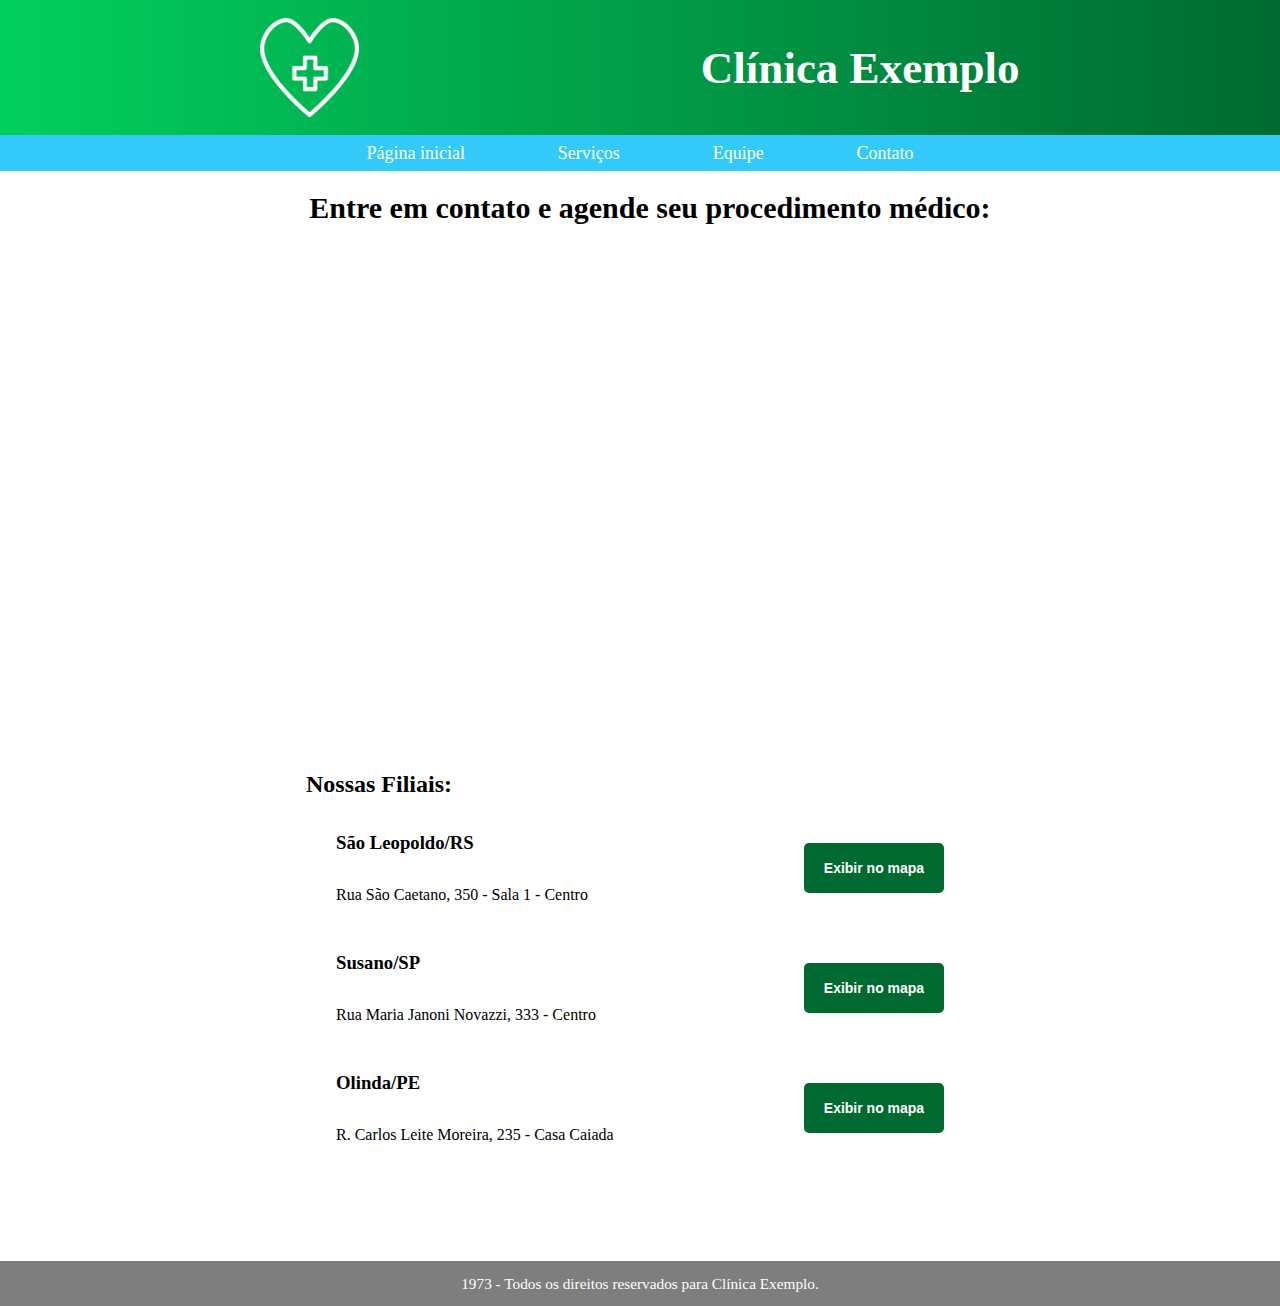
<file: contact.html>
<!DOCTYPE html>
<html lang="pt-br">


<head>
    <meta charset="UTF-8">
    <meta name="viewport" content="width=device-width, initial-scale=1.0">
    <title>Contato</title>
    <link rel="stylesheet" href="./styles/style.css">
</head>


<body>
    <header>
        <div class="header">
            <img src="./images/logotipo.png" alt="Logo Exemplo">
            <h1>Clínica Exemplo</h1>
        </div>
        <div class="header-menu">
            <h3 class="linkhome"><a href="./index.html">Página inicial</a></h3>
            <h3 class="linkservices"><a href="./services.html">Serviços</a></h3>
            <h3 class="linkcrew"><a href="./crew.html">Equipe</a></h3>
            <h3 class="linkcontact"><a href="./contact.html">Contato</a></h3>
        </div>
    </header>
    <main class="maincont">
        <div class="gridcontact">
            <h2 class="contacttitlename">Entre em contato e agende seu procedimento médico:</h2>
            <div class="location-map" id="map">
                <iframe
                    src="https://www.google.com/maps/embed?pb=!1m18!1m12!1m3!1d3463.270057751583!2d-51.14796552359354!3d-29.769831718597906!2m3!1f0!2f0!3f0!3m2!1i1024!2i768!4f13.1!3m3!1m2!1s0x95196851aaa1d4cf%3A0x91788326d2e4e696!2sR.%20S%C3%A3o%20Caetano%2C%20350%20-%20Sala%201%20-%20Centro%2C%20S%C3%A3o%20Leopoldo%20-%20RS%2C%2093010-090!5e0!3m2!1spt-BR!2sbr!4v1702751530863!5m2!1spt-BR!2sbr"
                    width="100%" height="500px" style="border:0;" allowfullscreen="" loading="lazy"
                    referrerpolicy="no-referrer-when-downgrade"></iframe>
            </div>
            <div class="filial">
                <h2 class="filialtitle">Nossas Filiais:</h2>
                <div class="cidade1">
                    <h3>São Leopoldo/RS</h3>
                    <p>Rua São Caetano, 350 - Sala 1 - Centro</p>
                    <input type="button" id="button1" value="Exibir no mapa">
                </div>
                <div class="cidade2">
                    <h3>Susano/SP</h3>
                        <p>Rua Maria Janoni Novazzi, 333 - Centro</p>
                        <input type="button" id="button2" value="Exibir no mapa">
                </div>
                <div class="cidade3">
                    <h3>Olinda/PE</h3>
                        <p>R. Carlos Leite Moreira, 235 - Casa Caiada</p>
                        <input type="button" id="button3" value="Exibir no mapa">
                </div>
            </div>
        </div>
    </main>

    <footer class="footerdiv">
        <div>
            <p class="footertext">1973 - Todos os direitos reservados para Clínica Exemplo.</p>
        </div>
    </footer>

    <script src="./js/script.js"></script>

</body>

</html>
</file>
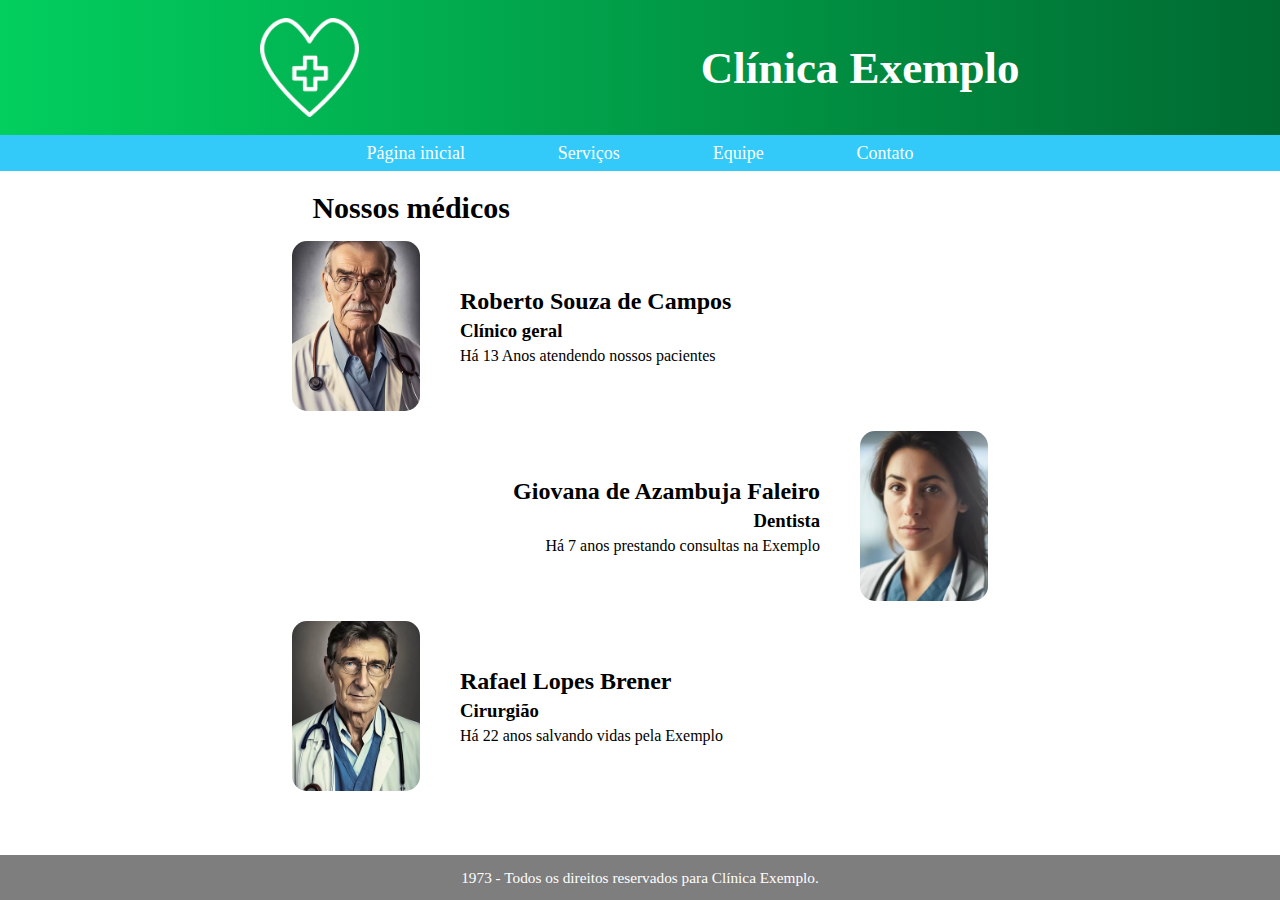
<file: crew.html>
<!DOCTYPE html>
<html lang="pt-br">


<head>
    <meta charset="UTF-8">
    <meta name="viewport" content="width=device-width, initial-scale=1.0">
    <title>Equipe</title>
    <link rel="stylesheet" href="style.css">
</head>


<body>
    <header>
        <div class="header">
            <img src="/src/images/logotipo.png" alt="Logo Exemplo">
            <h1>Clínica Exemplo</h1>
        </div>
        <div class="header-menu">
            <h3 class="linkhome"><a href="/index.html">Página inicial</a></h3>
            <h3 class="linkservices"><a href="/services.html">Serviços</a></h3>
            <h3 class="linkcrew"><a href="/crew.html">Equipe</a></h3>
            <h3 class="linkcontact"><a href="/contact.html">Contato</a></h3>
        </div>
    </header>
    
    <main class="mainequi">
        <div class="gridequipe">
            <div class="titlegrid">
                <h3 class="titlename">Nossos médicos</h3>
            </div>
            <div>
                <img class="imed1" src="/src/images/Roberto.jpeg" alt="Nosso médico Roberto">
            </div>
            <div class="txt1">
                <h2>Roberto Souza de Campos</h2>
                <h3>Clínico geral</h3>
                <p>Há 13 Anos atendendo nossos pacientes</p>
            </div>
            <div>
            </div>
            <div>
                <img class="imed2mob" src="/src/images/Giovana.jpg" alt="Nosso médico Giovana">
            </div>
            <div class="txt2">
                <h2>Giovana de Azambuja Faleiro</h2>
                <h3>Dentista</h3>
                <p>Há 7 anos prestando consultas na Exemplo</p>
            </div>
            <div>
                <img class="imed2" src="/src/images/Giovana.jpg" alt="Nosso médico Giovana">
            </div>
            <div>
                <img class="imed3" src="/src/images/Rafael.jpeg" alt="Nosso médico Rafael">
            </div>
            <div class="txt3">
                <h2>Rafael Lopes Brener</h2>
                <h3>Cirurgião</h3>
                <p>Há 22 anos salvando vidas pela Exemplo</p>
            </div>
        </div>
    </main>

    <footer class="footerdiv">
        <div>
            <p class="footertext">1973 - Todos os direitos reservados para Clínica Exemplo.</p>
        </div>
    </footer>

</body>

</html>
</file>
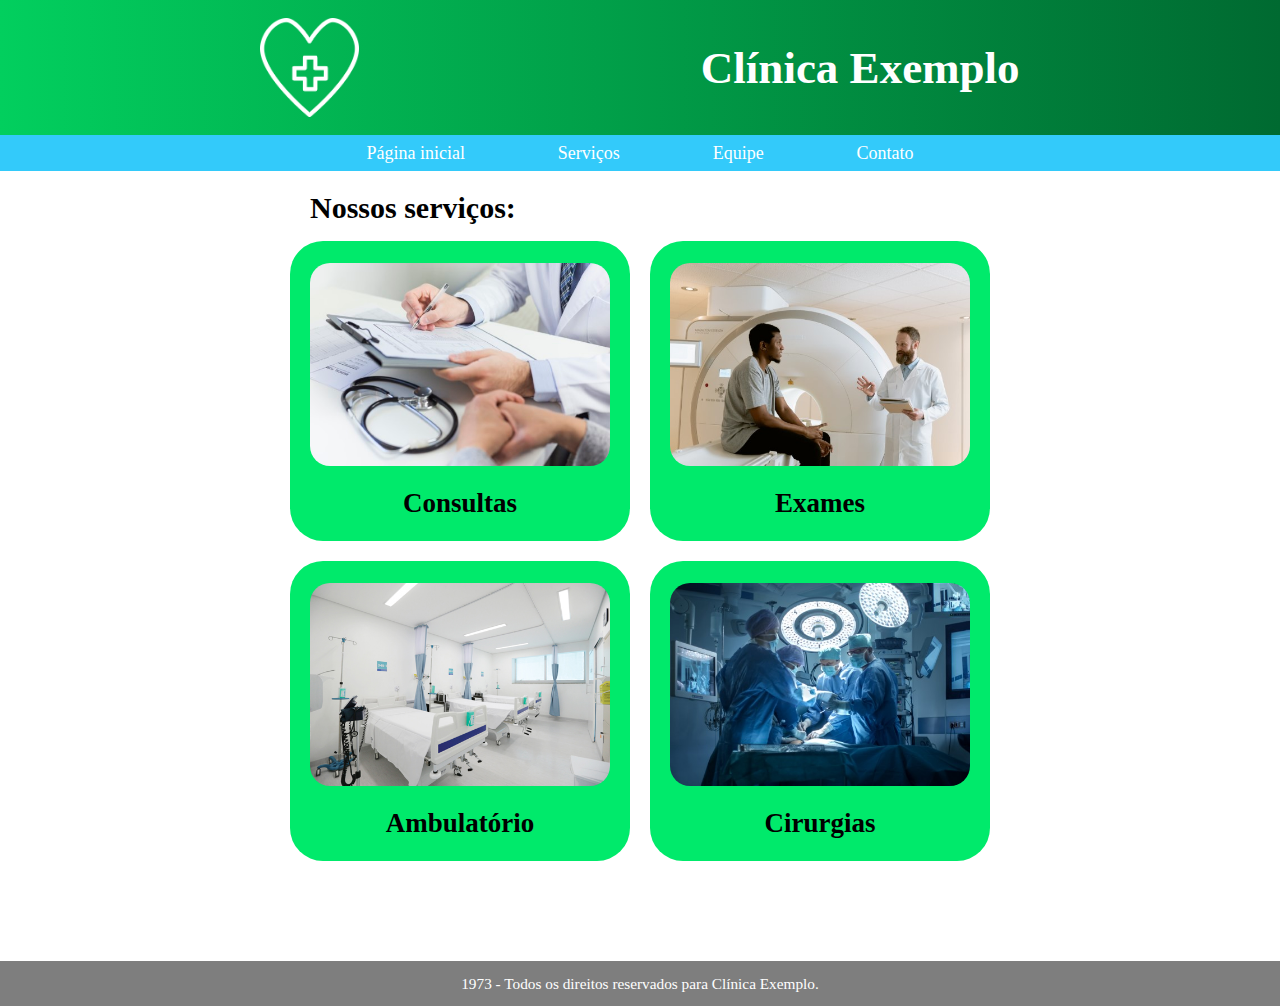
<file: services.html>
<!DOCTYPE html>
<html lang="pt-br">

<head>
    <meta charset="UTF-8">
    <meta name="viewport" content="width=device-width, initial-scale=1.0">
    <title>Serviços</title>
    <link rel="stylesheet" href="style.css">
</head>

<body>
    <header>
        <div class="header">
            <img src="/src/images/logotipo.png" alt="Logo Exemplo">
            <h1>Clínica Exemplo</h1>
        </div>
        <div class="header-menu">
            <h3 class="linkhome"><a href="/index.html">Página inicial</a></h3>
            <h3 class="linkservices"><a href="/services.html">Serviços</a></h3>
            <h3 class="linkcrew"><a href="/crew.html">Equipe</a></h3>
            <h3 class="linkcontact"><a href="/contact.html">Contato</a></h3>
        </div>
    </header>

    <main class="mainserv">
        <div class="gridservices">
            <div class="titlegridservices">
                <h3 class="services">Nossos serviços:</h3>
            </div>
            <div class="square1">
                <img src="/src/images/consultas.jpg" alt="Imagem de uma consulta" class="imgConsulta">
                <h4 class="stylefont">Consultas</h4>
            </div>
            <div class="square2">
                <img src="/src/images/exames.jpg" alt="Imagem de um exame" class="imgExame">
                <h4 class="stylefont">Exames</h4>
            </div>
            <div class="square3">
                <img src="/src/images/ambulatório.jpg" alt="Imagem de um ambulatório" class="imgAmbulatório">
                <h4 class="stylefont">Ambulatório</h4>
            </div>
            <div class="square4">
                <img src="/src/images/cirurgias.jpg" alt="Imagem de uma cirurgia" class="imgCirurgia">
                <h4 class="stylefont">Cirurgias</h4>
            </div>
        </div>
    </main>

    <footer class="footerdiv">
        <div>
            <p class="footertext">1973 - Todos os direitos reservados para Clínica Exemplo.</p>
        </div>
    </footer>

</body>

</html>
</file>
<file: styles/style.css>
/* -----Personalização geral----- */

* {
    padding: 0;
    margin: 0;
}

.header {
    display: flex;
    justify-content: space-around;
    align-items: center;
    height: 15vh;
    padding: 0px 7vw;
    background: linear-gradient(90deg, #02cf5e 0%, #006A31 100%);
}

.header img {
    padding: 12.5px 0px;
    height: 11vh;
}

.header h1 {
    padding: 40px 0px;
    width: auto;
    color: #FFF;
    font-family: Inter;
    font-size: 5vh;
    font-style: normal;
    font-weight: 900;
    line-height: normal;
}

.header-menu {
    display: flex;
    justify-content: space-around;
    align-items: center;
    padding: 0px 25vw;
    margin: 0px;
    height: 4vh;
    flex-shrink: 0;
    background: #33CAFA;
}

h3 a {
    text-decoration: none;
    color: #FFF;
    font-family: Georgia, 'Times New Roman', Times, serif;
    font-size: 2vh;
    min-height: 59.27px;
    font-style: normal;
    font-weight: 500;
}

@media only screen and (max-width: 600px) {

    /* config mobile header */

    .header {
        display: flex;
        justify-content: space-around;
        align-items: center;
        height: 7vh;
        padding: 0px 7vw;
        background: linear-gradient(90deg, #02cf5e 0%, #006A31 100%);
    }

    .header img {
        padding: 12.5px 0px;
        height: 5vh;
    }

    .header h1 {
        padding: 40px 0px;
        width: auto;
        color: #FFF;
        font-family: Inter;
        font-size: 2.5vh;
        font-style: normal;
        font-weight: 900;
        line-height: normal;
    }

    .header-menu {
        display: flex;
        justify-content: space-around;
        align-items: center;
        padding: 0px;
        margin: 0px;
        height: 4vh;
        background: #33CAFA;
    }

    h3 a {
        text-decoration: none;
        color: #FFF;
        font-family: Georgia, 'Times New Roman', Times, serif;
        font-size: 1.7vh;
        font-style: normal;
        font-weight: 200;
    }

    /* config mobile home */

    body {
        display: flex;
        flex-direction: column;
        height: 100vh;
    }

    main .slideshow-container {
        max-width: 100%;
        height: 20vh;
        position: relative;
        overflow-y: hidden;
    }

    main .fade {
        animation-name: fade;
        animation-duration: 1.5s;
    }

    @keyframes fade {
        from {
            opacity: .1
        }

        to {
            opacity: 15
        }
    }

    main {
        display: grid;
    }

    main .intro {
        display: grid;
        justify-content: center;
        grid-template-columns: 75vw 0vw 0vw;
        grid-template-rows: 5vh max-content max-content;
        column-gap: 0vh;
        row-gap: 2vh;
    }

    main .gridtitle {
        grid-column-start: 1;
        grid-column-end: 2;
        grid-row-start: 1;
        grid-row-end: 2;
    }

    main .introtitlename {
        font-size: 2.5vh;
        margin-left: 2vw;
        padding: 2vw 0px 0px 0px;
    }

    main .intro img {
        grid-column-start: 1;
        grid-row-start: 2;
        grid-row-end: 2;
        object-fit: cover;
        width: 100%;
        padding: 0;
        border-radius: 20px;
    }

    main .introtxt1 {
        grid-column-start: 1;
        grid-column-end: 3;
        grid-row-start: 3;
        grid-row-end: 4;
        font-size: 1.8vh;
        display: flex;
        flex-wrap: wrap;
        align-content: center;
        text-align: center;
        text-indent: 1em;
        padding: 30px;
    }

    /* config mobile footer */

    footer div {
        display: flex;
        justify-content: center;
        align-items: center;
        background-color: #7e7e7e;
        color: #fff;
        height: 5vh;
        flex-shrink: 0;
    }

    footer div .footertext {
        font-size: 1.3vh
    }

    /* config mobile services */

    main .services {
        font-size: 30px;
        margin-left: 20px;
        padding: 20px 0px 0px 0px;
    }

    main .gridservices {
        display: grid;
        grid-template-rows: 0.1fr 1fr 1fr 1fr 1fr;
        grid-template-columns: 80vw 0vw;
        justify-content: center;
        align-content: center;
        row-gap: 5vw;
        column-gap: 0px;
        padding: 0px 0px 100px 0px;
    }

    main .titlegridservices {
        grid-row-start: 1;
        grid-row-end: 1;
        grid-column-start: 1;
        grid-column-end: 1;
    }

    main .square1 {
        grid-row-start: 2;
        grid-row-end: 2;
        grid-column-start: 1;
        grid-column-end: 1;
    }

    main .square2 {
        grid-row-start: 3;
        grid-row-end: 3;
        grid-column-start: 1;
        grid-column-end: 1;
    }

    main .square3 {
        grid-row-start: 4;
        grid-row-end: 4;
        grid-column-start: 1;
        grid-column-end: 1;
    }

    main .square4 {
        grid-row-start: 5;
        grid-row-end: 5;
        grid-column-start: 1;
        grid-column-end: 1;
    }

    main [class*="square"] {
        width: 80vw;
        height: 80vw;
        border-radius: 33px;
        background: linear-gradient(180deg, #02cf5e 60%, #33CAFA 100%);
        display: flex;
        flex-direction: column;
        justify-content: space-evenly;
        align-content: center;
        flex-wrap: wrap;
    }

    main [class*="img"] {
        width: 69vw;
        border-radius: 33px;
    }

    main .stylefont {
        color: #FFF;
        text-align: center;
        font-size: 3.5vh;
    }

    /* config mobile crew */

    main .gridequipe {
        padding: 0vh 0px 5vh 0px;
        justify-content: center;
        display: grid;
        grid-template-columns: 30vw 60vw 0vw;
        grid-template-rows: 7vh 1fr 1fr 1fr;
        column-gap: 3vw;
        row-gap: 3vh;
    }

    main .titlegrid {
        grid-column-start: 1;
        grid-column-end: 4;
        grid-row-start: 1;
        grid-row-end: 2;
    }

    main .titlename {
        font-size: 30px;
        margin-left: 20px;
        width: 90vw;
        padding: 20px 0px 0px 0px;
    }

    main .txt1,
    main .txt3,
    main .txt2 {
        overflow: hidden;
        text-align: left;
        justify-content: center;
        align-content: flex-end;

        margin-left: 2vw;
        margin-bottom: 8%;
        row-gap: 1.5vw;
        font-size: 4vw;
    }

    body .mainequi div {
        display: grid;
    }

    main [class*="imed"] {
        border-radius: 15px;
    }

    main .imed1 {
        grid-column-start: 1;
        grid-row-start: 2;
        grid-row-end: 2;
        height: 40vw;
        width: 30vw;
    }

    main .imed2mob {
        grid-column-start: 1;
        grid-column-end: 1;
        grid-row-start: 3;
        grid-row-end: 3;
        height: 40vw;
        width: 30vw;
    }

    main .imed2 {
        display: none;
    }

    main .imed3 {
        grid-column-start: 1;
        grid-row-start: 4;
        grid-row-end: 4;
        height: 40vw;
        width: 30vw;
    }

    main .txt1 {
        grid-column-start: 2;
        grid-column-end: 2;
        grid-row-start: 2;
        grid-row-end: 2;
    }

    main .txt2 {
        grid-column-start: 2;
        grid-column-end: 2;
        grid-row-start: 3;
        grid-row-end: 3;
    }

    main .txt3 {
        grid-column-start: 2;
        grid-column-end: 2;
        grid-row-start: 4;
        grid-row-end: 4;
    }

    /* config mobile contact */
    body main div {
        display: grid;
    }

    main .gridcontact {
        display: grid;
        grid-template-columns: 0fr 1fr 0fr;
        grid-template-rows: 7vh 1fr 70vh;
        row-gap: 5vh;
    }

    main .contacttitlename {
        grid-column: 1/3;
        display: flex;
        font-size: 2vh;
        margin-left: 3vw;
        padding: 2.5vh 0vw 0vh 0vw;
    }

    main .location-map {
        width: 100%;
        grid-column: 1/3;
    }

    main .filial {
        grid-column-start: 2;
        grid-column-end: 2;
        grid-row-start: 3;
        grid-row-end: 3;
        display: flex;
        flex-direction: column;
        flex-wrap: wrap;
    }

    main .filialtitle {
        padding: 0vh 0px 5px 0px;
        margin-left: 5vw;
    }

    main .filial h3 {
        padding: 4vh 0vw 2vh 0vw;
        text-align: center;
    }

    main .filial p {
        overflow: visible;
        height: fit-content;
        padding-bottom: 1vh;
        text-align: center;
    }

    main [class*="cidade"] {
        display: grid;
        grid-template-columns: 80vw;
        grid-template-rows: 5vh 5vh 9vh;
        padding: 0px 20px 0px 20px;
        margin: 0px 0px 0px 0px;
    }

    main .filial input {
        background-color: #006A31;
        border-style: none;
        padding: 2px;
        margin: 10px 20px;
        width: 140px;
        height: 40px;
        border-radius: 5px;
        font-size: 14px;
        font-weight: bold;
        color: #FFF;
        grid-column-start: 1;
        grid-row-start: 3;
        grid-row-end: 4;
    }
}

body {
    display: flex;
    flex-direction: column;
    height: 100vh;
}

main {
    flex: 1 0 auto;
}

.footerdiv {
    display: flex;
    justify-content: center;
    align-items: center;
    background-color: #7e7e7e;
    color: #fff;
    height: 5vh;
    flex-shrink: 0;
}

.footertext {
    font-size: 1.7vh
}

/* -----Começo da personalização do home----- */

.slideshow-container {
    max-width: 100%;
    height: 50vh;
    position: relative;
    margin: auto;
    overflow-y: hidden;
}

.fade {
    animation-name: fade;
    animation-duration: 1.5s;
}

@keyframes fade {
    from {
        opacity: .1
    }

    to {
        opacity: 15
    }
}

.intro {
    display: grid;
    justify-content: center;
    grid-template-columns: 300px 400px;
    grid-template-rows: max-content 200px;
    column-gap: 20px;
    row-gap: 20px;
    padding-bottom: 10vh;
}

.gridtitle {
    grid-column-start: 1;
    grid-column-end: 3;
    grid-row-start: 1;
    grid-row-end: 2;
}

.introtitlename {
    font-size: 30px;
    margin-left: 20px;
    padding: 20px 0px 0px 0px;
}

.intro img {
    width: 300px;
    height: 200px;
    border-radius: 30px;
}

.introtxt1 {
    display: flex;
    flex-wrap: wrap;
    align-content: center;
    text-indent: 1em;
}


/* -----Começo da personalização do services----- */

.services {
    font-size: 30px;
    margin-left: 20px;
    padding: 20px 0px 0px 0px;
}

.gridservices {
    display: grid;
    grid-template-rows: 50px 300px 300px;
    grid-template-columns: 340px 340px;
    justify-content: center;
    align-content: center;
    row-gap: 20px;
    column-gap: 20px;
    padding: 0px 0px 100px 0px;
}

.titlegridservices {
    grid-row-start: 1;
    grid-row-end: 2;
    grid-column-start: 1;
    grid-column-end: 3;
}

[class*="square"] {
    width: 340px;
    height: 300px;
    border-radius: 33px;
    background: linear-gradient(180deg, #02cf5e 60%, #33CAFA 100%);
    display: flex;
    flex-direction: column;
    justify-content: space-evenly;
    align-content: center;
    flex-wrap: wrap;
}

[class*="img"] {
    width: 300px;
    border-radius: 20px;
}

.stylefont {
    color: #FFF;
    text-align: center;
    font-size: 3vh;
}


/* -----Começo da personalização do crew----- */

.titlegrid {
    grid-column-start: 1;
    grid-column-end: 4;
    grid-row-start: 1;
    grid-row-end: 2;
}

.titlename {
    font-size: 30px;
    margin-left: 20px;
    padding: 20px 0px 0px 0px;
}

.gridequipe {
    padding: 0vh 0px 5vh 0px;
    justify-content: center;
    display: grid;
    grid-template-columns: 127.59px 400px 127.59px;
    grid-template-rows: 50px 170px 170px 170px;
    column-gap: 20px;
    row-gap: 20px;
}

.txt1,
.txt3 {
    overflow: hidden;
    text-align: left;
    display: flex;
    flex-direction: column;
    justify-content: center;
    align-content: flex-end;
    margin-left: 20px;
    row-gap: 5px;
}

.txt2 {
    overflow: hidden;
    text-align: right;
    display: flex;
    flex-direction: column;
    justify-content: center;
    align-content: flex-end;
    margin-right: 20px;
    row-gap: 5px;
}

[class*="imed"] {
    height: 170px;
    border-radius: 15px;
}

@media only screen and (min-width: 601px) {
    main .imed2mob {
        display: none;
    }
}

/* -----Começo da personalização do contact----- */

.gridcontact {
    display: grid;
    grid-template-columns: 1fr 1fr 1fr;
    grid-template-rows: 50px 500px 500px;
    row-gap: 20px;
    justify-content: center;
}


.contacttitlename {
    grid-column-start: 2;
    grid-column-end: 4;
    grid-column: 1/4;
    text-align: center;
    grid-row-start: 1;
    grid-row-end: 1;
    font-size: 30px;
    margin-left: 20px;
    padding: 20px 0px 0px 0px;
}

.location-map {
    grid-column-start: 1;
    grid-column-end: 4;
    grid-row-start: 2;
    grid-row-end: 2;
}

.filial {
    grid-column-start: 2;
    grid-column-end: 2;
    grid-row-start: 3;
    grid-row-end: 3;
    grid-column: 1/4;
    align-content: center;
    display: flex;
    flex-direction: column;
    flex-wrap: wrap;
}

.filialtitle {
    padding: 10px 0px 20px 0px;
}

.filial h3 {
    padding: 0px 0px 0px 0px;
    display: flex;
    flex-direction: column;
    justify-content: center;
    align-items: baseline;
    grid-column-start: 1;
    grid-column-end: 1;
    grid-row-start: 1;
    grid-row-end: 1;
}

.filial p {
    overflow: visible;

    display: flex;
    flex-direction: column;
    justify-content: center;
    align-items: baseline;
    padding-top: 1%;
    grid-column-start: 1;
    grid-column-end: 1;
    grid-row-start: 2;
    grid-row-end: 2;
}

.filial input {
    grid-row: 1/3;
    width: 140px;
    height: 50px;
    margin: 25px 20px
}

[class*="cidade"] {
    margin: 0px 0px 0px 10px;
    display: grid;
    grid-template-columns: 35vw 180px;
    grid-template-rows: 50px 50px;
    padding: 0px 10px 20px 20px;
}



input {
    background-color: #006A31;
    border-style: none;
    padding: 5px;
    border-radius: 5px;
    font-size: 14px;
    font-weight: bold;
    color: #FFF;
}
</file>
<file: style.css>
/* -----Personalização geral----- */

* {
    padding: 0;
    margin: 0;
}

.header {
    display: flex;
    justify-content: space-around;
    align-items: center;
    height: 15vh;
    padding: 0px 7vw;
    background: linear-gradient(90deg, #02cf5e 0%, #006A31 100%);
}

.header img {
    padding: 12.5px 0px;
    height: 11vh;
}

.header h1 {
    padding: 40px 0px;
    width: auto;
    color: #FFF;
    font-family: Inter;
    font-size: 5vh;
    font-style: normal;
    font-weight: 900;
    line-height: normal;
}

.header-menu {
    display: flex;
    justify-content: space-around;
    align-items: center;
    padding: 0px 25vw;
    margin: 0px;
    height: 4vh;
    flex-shrink: 0;
    background: #33CAFA;
}

h3 a {
    text-decoration: none;
    color: #FFF;
    font-family: Georgia, 'Times New Roman', Times, serif;
    font-size: 2vh;
    min-height: 59.27px;
    font-style: normal;
    font-weight: 500;
}

@media only screen and (max-width: 430px) {

    /* config mobile header */

    .header {
        display: flex;
        justify-content: space-around;
        align-items: center;
        height: 7vh;
        padding: 0px 7vw;
        background: linear-gradient(90deg, #02cf5e 0%, #006A31 100%);
    }

    .header img {
        padding: 12.5px 0px;
        height: 5vh;
    }

    .header h1 {
        padding: 40px 0px;
        width: auto;
        color: #FFF;
        font-family: Inter;
        font-size: 2.5vh;
        font-style: normal;
        font-weight: 900;
        line-height: normal;
    }

    .header-menu {
        display: flex;
        justify-content: space-around;
        align-items: center;
        padding: 0px;
        margin: 0px;
        height: 4vh;
        background: #33CAFA;
    }

    h3 a {
        text-decoration: none;
        color: #FFF;
        font-family: Georgia, 'Times New Roman', Times, serif;
        font-size: 1.7vh;
        font-style: normal;
        font-weight: 200;
    }

    /* config mobile home */

    body {
        display: flex;
        flex-direction: column;
        height: 100vh;
    }
    
    main {
        display: grid;
    }

    main .intro {
        display: grid;
        justify-content: center;
        grid-template-columns: 45vh 0vh 0vh;
        grid-template-rows: 5vh 0.5fr 30vh;
        column-gap: 0vh;
        row-gap: 2vh;
    }
    
    main .gridtitle {
        grid-column-start: 1;
        grid-column-end: 2;
        grid-row-start: 1;
        grid-row-end: 2;
    }
    
    main .introtitlename {
        font-size: 2.5vh;
        margin-left: 2vw;
        padding: 2vw 0px 0px 0px;
    }
    
    main .intro img {
        grid-column-start: 1;
        grid-row-start: 2;
        grid-row-end: 3;
        width: 80vw;
        border-radius: 20px;
    }
    
    main .introtxt1 {
        grid-column-start: 1;
        grid-column-end: 3;
        grid-row-start: 3;
        grid-row-end: 4;
        display: flex;
        flex-wrap: wrap;
        align-content: center;
        text-align: center;
        text-indent: 1em;
        padding: 30px;    
    }

    /* config mobile footer */

    footer div {
        display: flex;
        justify-content: center;
        align-items: center;
        background-color: #7e7e7e;
        color: #fff;
        height: 5vh;
        flex-shrink: 0;
    }
    
    footer div .footertext {
        font-size: 1.7vh
    }

    /* config mobile services */

    main .services {
        font-size: 30px;
        margin-left: 20px;
        padding: 20px 0px 0px 0px;
    }
    
    main .gridservices {
        display: grid;
        grid-template-rows: 0.1fr 1fr 1fr 1fr 1fr;
        grid-template-columns: 80vw 0vw;
        justify-content: center;
        align-content: center;
        row-gap: 5vw;
        column-gap: 0px;
        padding: 0px 0px 100px 0px;
    }
    
    main .titlegridservices {
        grid-row-start: 1;
        grid-row-end: 1;
        grid-column-start: 1;
        grid-column-end: 1;
    }
    
    main .square1{
        grid-row-start: 2;
        grid-row-end: 2;
        grid-column-start: 1;
        grid-column-end: 1;
    }
    main .square2{
        grid-row-start: 3;
        grid-row-end: 3;
        grid-column-start: 1;
        grid-column-end: 1;
    }
    main .square3{
        grid-row-start: 4;
        grid-row-end: 4;
        grid-column-start: 1;
        grid-column-end: 1;
    }
    main .square4{
        grid-row-start: 5;
        grid-row-end: 5;
        grid-column-start: 1;
        grid-column-end: 1;
    }

    main [class*="square"] {
        width: 80vw;
        height: 80vw;
        border-radius: 33px;
        background: #00ea6b;
        display: flex;
        flex-direction: column;
        justify-content: space-evenly;
        align-content: center;
        flex-wrap: wrap;
    }
    
    main [class*="img"] {
        width: 69vw;
        border-radius: 33px;
    }
    
    main .stylefont {
        text-align: center;
        font-size: 3vh;
    }

    /* config mobile crew */

    main .gridequipe {
        padding: 0vh 0px 5vh 0px;
        justify-content: center;
        display: grid;
        grid-template-columns: 30vw 60vw 0vw;
        grid-template-rows: 7vh 1fr 1fr 1fr;
        column-gap: 3vw;
        row-gap: 3vh;
    }

    main .titlegrid {
        grid-column-start: 1;
        grid-column-end: 4;
        grid-row-start: 1;
        grid-row-end: 2;
    }
    
    main .titlename {
        font-size: 30px;
        margin-left: 20px;
        width: 90vw;
        padding: 20px 0px 0px 0px;
    }
    
    main .txt1,
    main .txt3,
    main .txt2 {
        overflow: hidden;
        text-align: left;
        justify-content: center;
        align-content: flex-end;

        margin-left: 2vw;
        margin-bottom: 8%;
        row-gap: 1.5vw;
        font-size: 4vw;
    }
    
    body .mainequi div {
        display: grid;
    }

    main [class*="imed"] {
        border-radius: 15px;
    }

    main .imed1 {
        grid-column-start: 1;
        grid-row-start: 2;
        grid-row-end: 2;
        height: 40vw;
        width: 30vw;
    }

    main .imed2mob {
        grid-column-start: 1;
        grid-column-end: 1;
        grid-row-start: 3;
        grid-row-end: 3;
        height: 40vw;
        width: 30vw;
    }

    main .imed2 {
        display: none;
    }

    main .imed3 {
        grid-column-start: 1;
        grid-row-start: 4;
        grid-row-end: 4;
        height: 40vw;
        width: 30vw;
    }

    main .txt1 {
        grid-column-start: 2;
        grid-column-end: 2;
        grid-row-start: 2;
        grid-row-end: 2;
    }

    main .txt2 {
        grid-column-start: 2;
        grid-column-end: 2;
        grid-row-start: 3;
        grid-row-end: 3;
    }
    
    main .txt3 {
        grid-column-start: 2;
        grid-column-end: 2;
        grid-row-start: 4;
        grid-row-end: 4;
    }
    
    /* config mobile contact */
    body main div {
        display: grid;
    }
    
    main .gridcontact {
        display: grid;
        grid-template-columns: 0fr 1fr 0fr;
        grid-template-rows: 7vh 1fr 70vh;
        row-gap: 5vh;
    }
    
    main .contacttitlename {
        grid-column:1/3;
        display: flex;
        font-size: 2vh;
        margin-left: 3vw;
        padding: 2.5vh 0vw 0vh 0vw;
    }
    
    main .location-map {
        width: 100%;
        grid-column: 1/3;
    }
    
    main .filial {
        grid-column-start: 2;
        grid-column-end: 2;
        grid-row-start: 3;
        grid-row-end: 3;
        display: flex;
        flex-direction: column;
        flex-wrap: wrap;
    }
    
    main .filialtitle {
        padding: 0vh 0px 5px 0px;
        margin-left: 5vw;
    }
    
    main .filial h3 {
        padding: 4vh 0vw 2vh 0vw;
        text-align: center;
    }
    
    main .filial p {
        overflow: visible;
        height: fit-content;
        padding-bottom: 1vh;
        text-align: center;
    }
    
    main [class*="cidade"] {
        display: grid;
        grid-template-columns: 80vw;
        grid-template-rows: 5vh 5vh 9vh;
        padding: 0px 20px 0px 20px;
        margin: 0px 0px 0px 0px;
    }
    
    main .filial input {
        background-color: #006A31;
        border-style: none;
        padding: 2px;
        margin: 10px 20px;
        width: 140px;
        height: 40px;
        border-radius: 5px;
        font-size: 14px;
        font-weight: bold;
        color: #FFF;
        grid-column-start: 1;
        grid-row-start: 3;
        grid-row-end: 4;
    }
}

body {
    display: flex;
    flex-direction: column;
    height: 100vh;
}

main {
    flex: 1 0 auto;
}

.footerdiv {
    display: flex;
    justify-content: center;
    align-items: center;
    background-color: #7e7e7e;
    color: #fff;
    height: 5vh;
    flex-shrink: 0;
}

.footertext {
    font-size: 1.7vh
}

/* -----Começo da personalização do home----- */

.intro {
    display: grid;
    justify-content: center;
    grid-template-columns: 300px 400px;
    grid-template-rows: 50px 200px;
    column-gap: 20px;
    row-gap: 20px;
}

.gridtitle {
    grid-column-start: 1;
    grid-column-end: 3;
    grid-row-start: 1;
    grid-row-end: 2;
}

.introtitlename {
    font-size: 30px;
    margin-left: 20px;
    padding: 20px 0px 0px 0px;
}

.intro img {
    width: 300px;
    height: 200px;
    border-radius: 30px;
    padding: 5px;
}

.introtxt1 {
    display: flex;
    flex-wrap: wrap;
    align-content: center;
    text-indent: 1em;
}


/* -----Começo da personalização do services----- */

.services {
    font-size: 30px;
    margin-left: 20px;
    padding: 20px 0px 0px 0px;
}

.gridservices {
    display: grid;
    grid-template-rows: 50px 300px 300px;
    grid-template-columns: 340px 340px;
    justify-content: center;
    align-content: center;
    row-gap: 20px;
    column-gap: 20px;
    padding: 0px 0px 100px 0px;
}

.titlegridservices {
    grid-row-start: 1;
    grid-row-end: 2;
    grid-column-start: 1;
    grid-column-end: 3;
}

[class*="square"] {
    width: 340px;
    height: 300px;
    border-radius: 33px;
    background: #00ea6b;
    display: flex;
    flex-direction: column;
    justify-content: space-evenly;
    align-content: center;
    flex-wrap: wrap;
}

[class*="img"] {
    width: 300px;
    border-radius: 20px;
}

.stylefont {
    text-align: center;
    font-size: 3vh;
}


/* -----Começo da personalização do crew----- */

.titlegrid {
    grid-column-start: 1;
    grid-column-end: 4;
    grid-row-start: 1;
    grid-row-end: 2;
}

.titlename {
    font-size: 30px;
    margin-left: 20px;
    padding: 20px 0px 0px 0px;
}

.gridequipe {
    padding: 0vh 0px 5vh 0px;
    justify-content: center;
    display: grid;
    grid-template-columns: 127.59px 400px 127.59px;
    grid-template-rows: 50px 170px 170px 170px;
    column-gap: 20px;
    row-gap: 20px;
}

.txt1,
.txt3 {
    overflow: hidden;
    text-align: left;
    display: flex;
    flex-direction: column;
    justify-content: center;
    align-content: flex-end;
    margin-left: 20px;
    row-gap: 5px;
}

.txt2 {
    overflow: hidden;
    text-align: right;
    display: flex;
    flex-direction: column;
    justify-content: center;
    align-content: flex-end;
    margin-right: 20px;
    row-gap: 5px;
}

[class*="imed"] {
    height: 170px;
    border-radius: 15px;
}

@media only screen and (min-width: 431px){
    main .imed2mob {
        display: none;
    }
}

/* -----Começo da personalização do contact----- */

.gridcontact {
    display: grid;
    grid-template-columns: 1fr 1fr 1fr;
    grid-template-rows: 50px 500px 500px;
    row-gap: 20px;
    justify-content: center;
}


.contacttitlename {
    grid-column-start: 2;
    grid-column-end: 4;
    grid-column: 1/4;
    text-align: center;
    grid-row-start: 1;
    grid-row-end: 1;
    font-size: 30px;
    margin-left: 20px;
    padding: 20px 0px 0px 0px;
}

.location-map {
    grid-column-start: 1;
    grid-column-end: 4;
    grid-row-start: 2;
    grid-row-end: 2;
}

.filial {
    grid-column-start: 2;
    grid-column-end: 2;
    grid-row-start: 3;
    grid-row-end: 3;
    grid-column: 1/4;
    align-content: center;
    display: flex;
    flex-direction: column;
    flex-wrap: wrap;
}

.filialtitle {
    padding: 10px 0px 20px 0px;
}

.filial h3 {
    padding: 0px 0px 0px 0px;
    display:flex;
    flex-direction: column;
    justify-content: center;
    align-items: baseline;
    grid-column-start: 1;
    grid-column-end: 1;
    grid-row-start: 1;
    grid-row-end: 1;
}

.filial p {
    overflow: visible;

    display:flex;
    flex-direction: column;
    justify-content: center;
    align-items: baseline;
    padding-top: 1%;
    grid-column-start: 1;
    grid-column-end: 1;
    grid-row-start: 2;
    grid-row-end: 2;
}

.filial input{
    grid-row: 1/3;
    width: 140px;
    height: 50px;
    margin: 25px 20px
}

[class*="cidade"] {
    margin: 0px 0px 0px 10px;
    display: grid;
    grid-template-columns: 35vw 180px;
    grid-template-rows: 50px 50px;
    padding: 0px 10px 20px 20px;
}



input {
    background-color: #006A31;
    border-style: none;
    padding: 5px;
    border-radius: 5px;
    font-size: 14px;
    font-weight: bold;
    color: #FFF;
}
</file>
